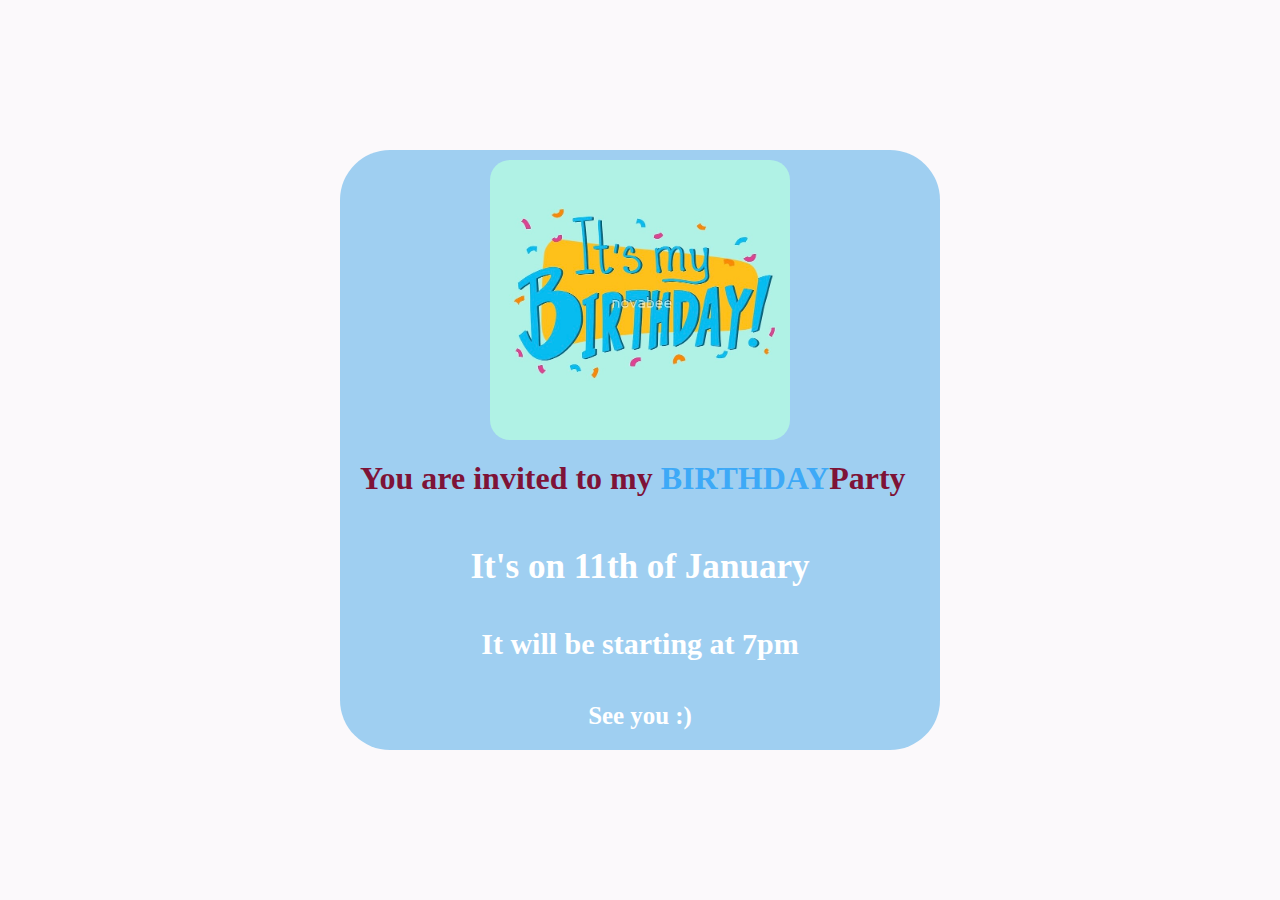
<file: birthday card/index.html>
<html lang="en">
<head>
    <meta charset="UTF-8">
    <meta name="viewport" content="width=device-width, initial-scale=1.0">
    <link rel="stylesheet" href="style.css">
    <title>birthday invitation card</title>
</head>
<body>
    <div class="card"> 
        
         <img class="img" src="img/C27D9D3E-45FA-467C-9709-8DD35A97C95D_1_201_a.jpeg" alt="A birthday card">
         <h1>You are invited to my <strong class="birthday">BIRTHDAY</strong>Party</h1>

        <div class="content">
         <h3>It's on 11th of January</h3>
         <h4>It will be starting at 7pm</h4>
         <h5>See you :)</h5>


        </div>        
        
       
    </div>
</body>
</html>
</file>
<file: birthday card/style.css>
body{
    display: grid;
    place-items: center;
    background-color: rgb(251, 249, 251);
    
}
.card {
    background: rgb(159, 207, 241);
    height: 600px;
    width: 600px;
    border-radius: 50px;
}


.img {
    height: 280px;
    width: 300px;
    margin-top: 10px;
    margin-left: 150px;
    border-radius: 20px;
}



.message {
    margin-top: 50px;
    margin-left: 50px;
}

.birthday {
    color:rgb(61, 169, 247);
}

.content {
    text-align: center;
    margin-top: 50px;
    font-size: 30px;
    color:rgb(255, 255, 255) ;
}



h1{
    margin-top: 20px;
    margin-left: 20px;
    color: rgb(126, 19, 55);
}
</file>
